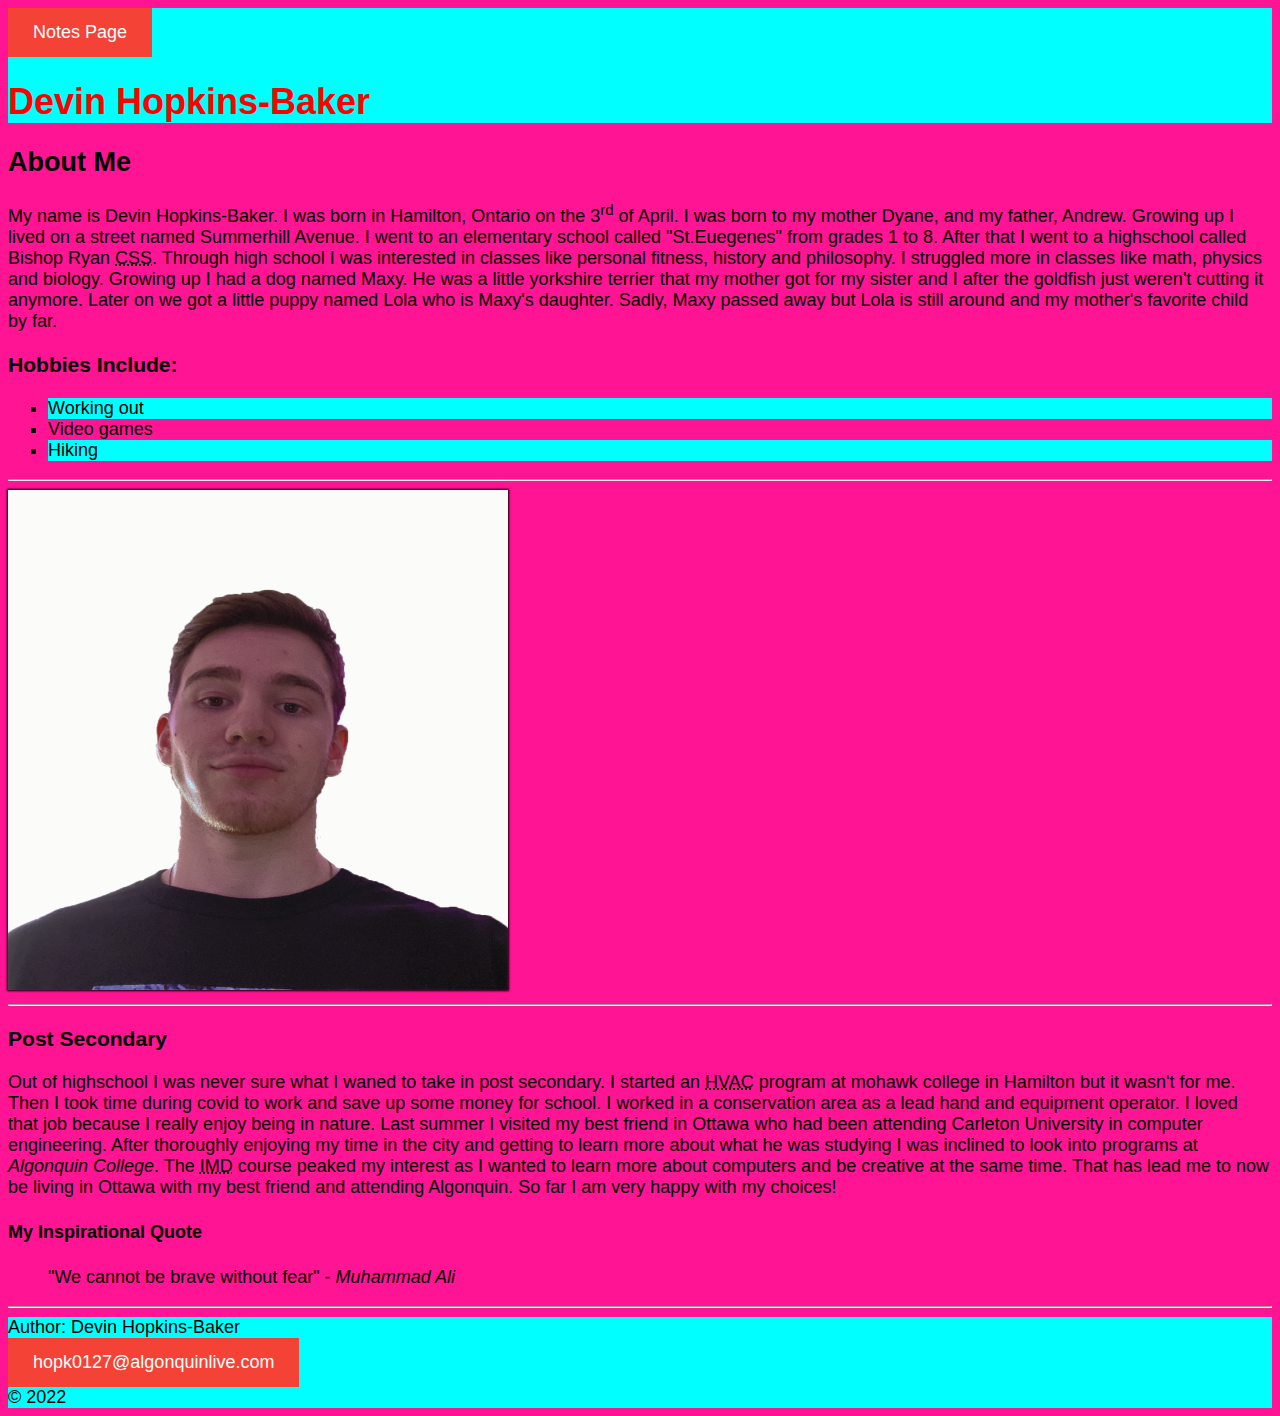
<file: index.html>
<!DOCTYPE html>
<html lang="en">

<head>
  <link href="css/main.css" rel="stylesheet">
  <meta charset="UTF-8">
  <meta http-equiv="X-UA-Compatible" content="IE=edge">
  <meta name="viewport" content="width=device-width, initial-scale=1.0">
  <title>html Assignment</title>
</head>

<body>
  <header>
  <a href="notes.html" target="_self">Notes Page</a>
  <h1 class="site-title">Devin Hopkins-Baker</h1> 
</header>
  <article>
      <h2>About Me</h2>
      <p> My name is Devin Hopkins-Baker. I was born in Hamilton, Ontario on the 3<sup>rd</sup> of April. I was born to my mother Dyane, and my father, Andrew. Growing up I lived on a street named Summerhill Avenue. I went to an elementary school called "St.Euegenes" from grades 1 to 8. After that I went to a highschool called Bishop Ryan <abbr title="Catholic Secondary School">CSS</abbr>. Through high school I was interested in classes like personal fitness, history and philosophy. I struggled more in classes like math, physics and biology. Growing up I had a dog named Maxy. He was a little yorkshire terrier that my mother got for my sister and I after the goldfish just weren't cutting it anymore. Later on we got a little puppy named Lola who is Maxy's daughter. Sadly, Maxy passed away but Lola is still around and my mother's favorite child by far.</p>
      
      <h3>Hobbies Include:</h3>
      <ul class="hobbies">
        <li>Working out</li>
        <li>Video games</li>
        <li>Hiking</li>
      </ul>  
      
      <hr>
      <img id="my-image" src="images/Tradingcard.png" alt="Devin Hopkins-Baker" style="height: 500px;" width="500">
      <hr>
      <h3>Post Secondary</h3>
      <p>Out of highschool I was never sure what I waned to take in post secondary. I started an <abbr title="Heating, Ventilation and Air Conditioning">HVAC</abbr> program at mohawk college in Hamilton but it wasn't for me. Then I took time during covid to work and save up some money for school. I worked in a conservation area as a lead hand and equipment operator. I loved that job because I really enjoy being in nature. Last summer I visited my best friend in Ottawa who had been attending Carleton University in computer engineering. After thoroughly enjoying my time in the city and getting to learn more about what he was studying I was inclined to look into programs at <em>Algonquin College</em>. The <abbr title="Interactive Media Design">IMD</abbr> course peaked my interest as I wanted to learn more about computers and be creative at the same time. That has lead me to now be living in Ottawa with my best friend and attending Algonquin. So far I am very happy with my choices! </p>
  </article>
  <h4>My Inspirational Quote</h4>
  <blockquote>"We cannot be brave without fear" -<cite> Muhammad Ali</cite></blockquote>
  <hr>




<footer>Author: Devin Hopkins-Baker<br>
  <a href="mailto:hopk0127@algonquinlive.com">hopk0127@algonquinlive.com</a><br>&copy; 2022</footer>
</body>

</html>
</file>
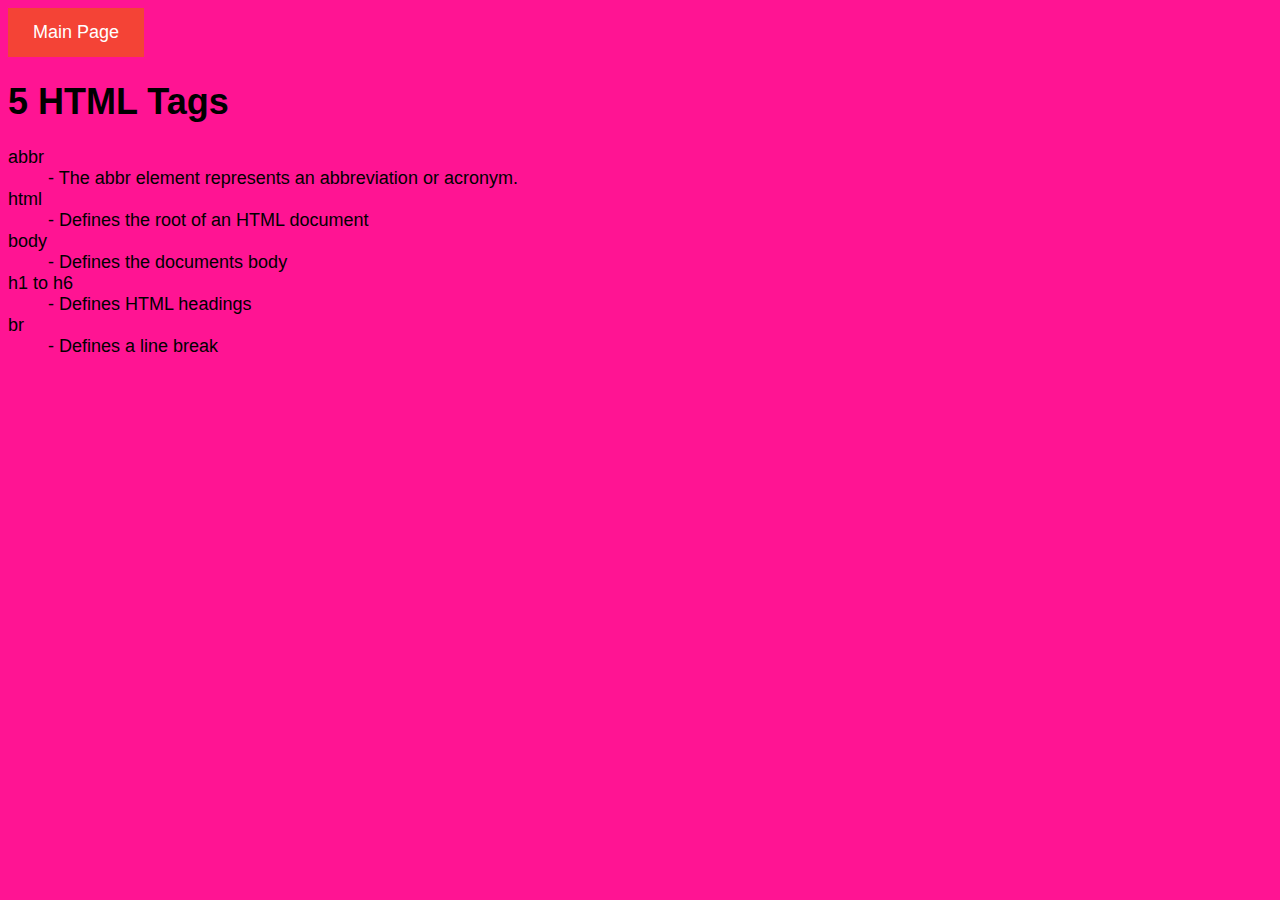
<file: notes.html>
<!DOCTYPE html>
<html lang="en">
<head>
  <link href="css/main.css" rel="stylesheet">
  <meta charset="UTF-8">
  <meta http-equiv="X-UA-Compatible" content="IE=edge">
  <meta name="viewport" content="width=device-width, initial-scale=1.0">
  <title>notes </title>

  <a href="https://hopk0127.github.io/html-assignment/">Main Page</a>


</head>
<body>
  <h1>5 HTML Tags</h1>

<dl>
  <dt>abbr</dt>
  <dd>- The abbr element represents an abbreviation or acronym.</dd>
  <dt>html</dt>
  <dd>- Defines the root of an HTML document</dd>
  <dt>body</dt>
  <dd>- Defines the documents body</dd>
  <dt>h1 to h6</dt>
  <dd>- Defines HTML headings</dd>
  <dt>br</dt>
  <dd>- Defines a line break</dd>


  </dl>








</body>
</file>
<file: css/main.css>
/* My CSS */

body {
   background-color: deeppink;
   font-family: 'Trebuchet MS', 'Lucida Sans Unicode', 'Lucida Grande', 'Lucida Sans', Arial, sans-serif;
   font-size: 18px;
}

header, footer {
  background-color: aqua;
}

.site-title{
  color: rgb(255, 0, 0);
}

#my-image {
  box-shadow: 0 0 2px 1px black;
}

.hobbies {
  list-style-type: square;
}

li:nth-child(odd) {
  background: aqua;
}

a:link {
  background-color: #f44336;
  color: white;
  padding: 14px 25px;
  text-align: center;
  text-decoration: none;
  display: inline-block;
}
</file>
